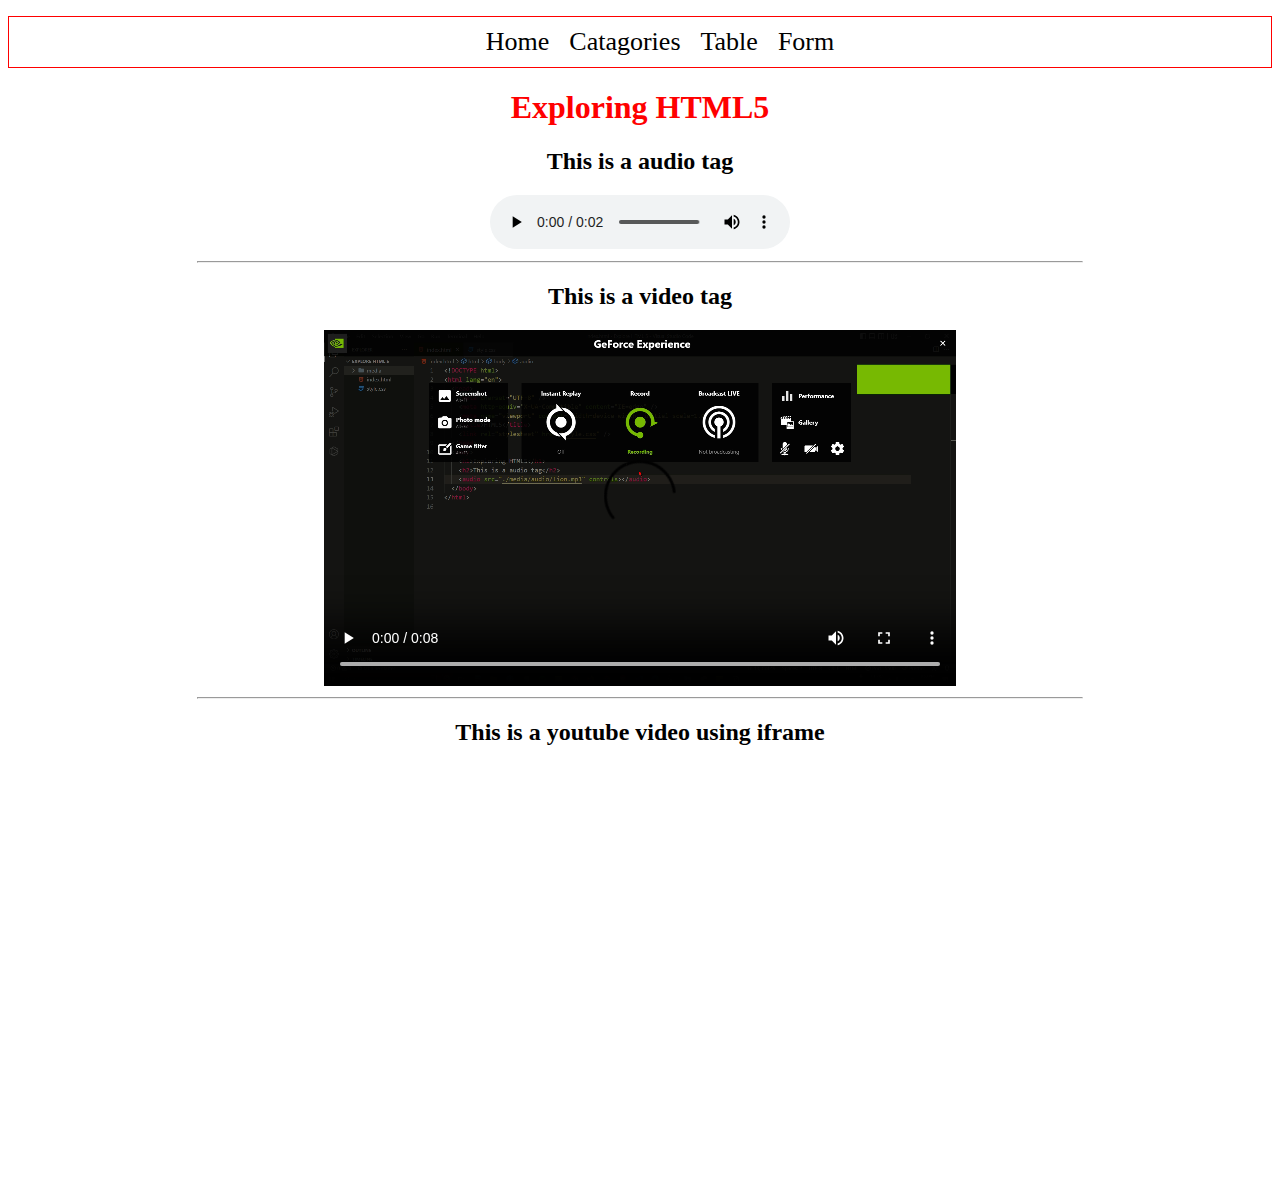
<file: index.html>
<!DOCTYPE html>
<html lang="en">
  <head>
    <meta charset="UTF-8" />
    <meta http-equiv="X-UA-Compatible" content="IE=edge" />
    <meta name="viewport" content="width=device-width, initial-scale=1.0" />
    <title>HTML5</title>
    <link rel="stylesheet" href="style.css" />
  </head>
  <body>
    <header>
      <nav>
        <ul>
          <li><a href="./index.html">Home</a></li>
          <li>
            <a href="#">Catagories</a>
            <ul class="dropdown">
              <li><a href="./flexbox.html">Flexbox</a></li>
              <li><a href="#">link - 2</a></li>
              <li><a href="#">link - 3</a></li>
              <li><a href="#">link - 4</a></li>
              <li><a href="#">link - 5</a></li>
            </ul>
          </li>
          <li><a href="./table.html">Table</a></li>
          <li><a href="./form.html">Form</a></li>
        </ul>
      </nav>
    </header>
    <h1>Exploring HTML5</h1>
    <h2>This is a audio tag</h2>
    <audio src="./media/audio/lion.mp3" controls></audio>
    <hr width="70%" />
    <h2>This is a video tag</h2>
    <video src="./media/video/demo.mp4" controls style="width: 50%"></video>
    <hr width="70%" />
    <h2>This is a youtube video using iframe</h2>
    <iframe
      width="50%"
      height="400"
      src="https://www.youtube.com/embed/bON-KPiiNCk"
      title="YouTube video player"
      frameborder="0"
      allow="accelerometer; autoplay; clipboard-write; encrypted-media; gyroscope; picture-in-picture"
      allowfullscreen
    ></iframe>
  </body>
</html>
</file>
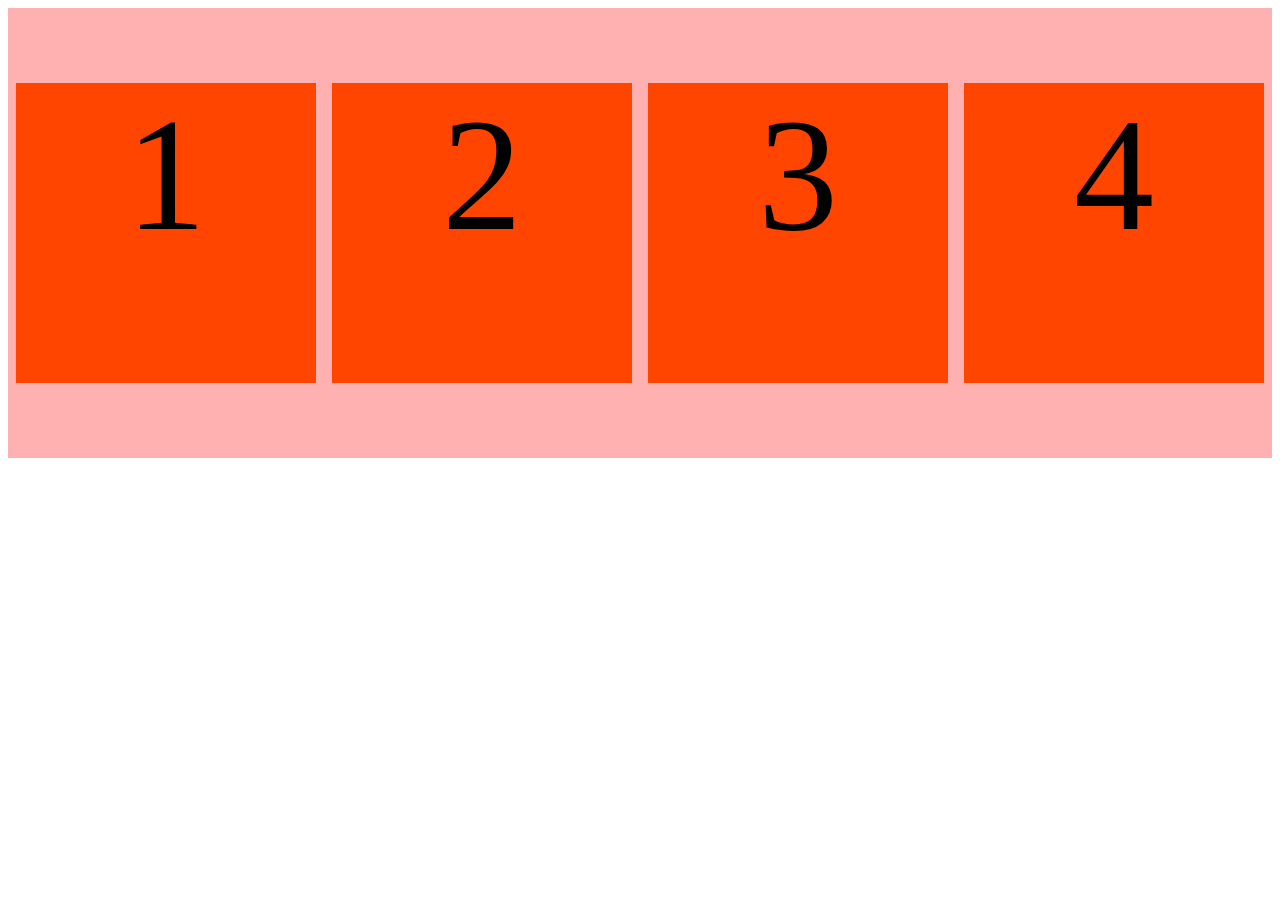
<file: flexbox.html>
<!DOCTYPE html>
<html lang="en">
  <head>
    <meta charset="UTF-8" />
    <meta http-equiv="X-UA-Compatible" content="IE=edge" />
    <meta name="viewport" content="width=device-width, initial-scale=1.0" />
    <title>Document</title>
    <link rel="stylesheet" href="style.css" />
  </head>
  <body>
    <div class="flex-container">
      <div class="flex-item">1</div>
      <div class="flex-item">2</div>
      <div class="flex-item">3</div>
      <div class="flex-item">4</div>
    </div>
  </body>
</html>
</file>
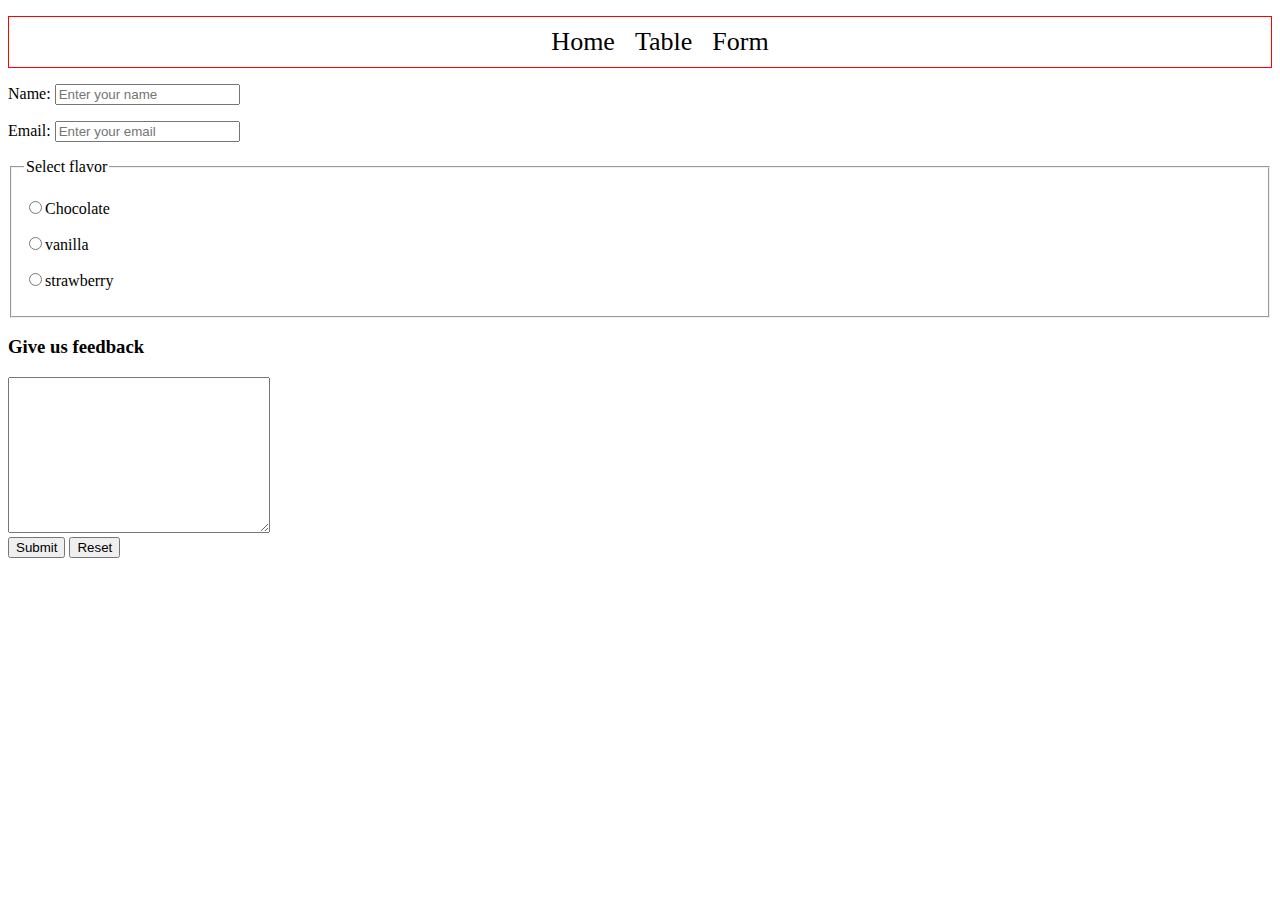
<file: form.html>
<!DOCTYPE html>
<html lang="en">
  <head>
    <meta charset="UTF-8" />
    <meta http-equiv="X-UA-Compatible" content="IE=edge" />
    <meta name="viewport" content="width=device-width, initial-scale=1.0" />
    <title>Document</title>
    <link rel="stylesheet" href="style.css" />
  </head>
  <body>
    <header>
      <nav>
        <ul>
          <li><a href="./index.html">Home</a></li>
          <li><a href="./table.html">Table</a></li>
          <li><a href="./form.html">Form</a></li>
        </ul>
      </nav>
    </header>
    <form action="">
      <p>
        Name:

        <input type="text" name="name" id="" placeholder="Enter your name" />
      </p>

      <p>
        Email:
        <input type="email" name="email" id="" placeholder="Enter your email" />
      </p>
      <fieldset>
        <legend>Select flavor</legend>
        <p>
          <label for="chocolate"
            ><input type="radio" name="flavor" id="chocolate" />Chocolate</label
          >
        </p>
        <p>
          <label for="vanilla"
            ><input type="radio" name="flavor" id="vanilla" />vanilla</label
          >
        </p>
        <p>
          <label for="strawberry"
            ><input
              type="radio"
              name="flavor"
              id="strawberry"
            />strawberry</label
          >
        </p>
      </fieldset>
      <h3>Give us feedback</h3>
      <textarea name="Feedback" id="" cols="30" rows="10"></textarea>
      <br />
      <button type="submit">Submit</button>
      <button type="reset">Reset</button>
    </form>
  </body>
</html>
</file>
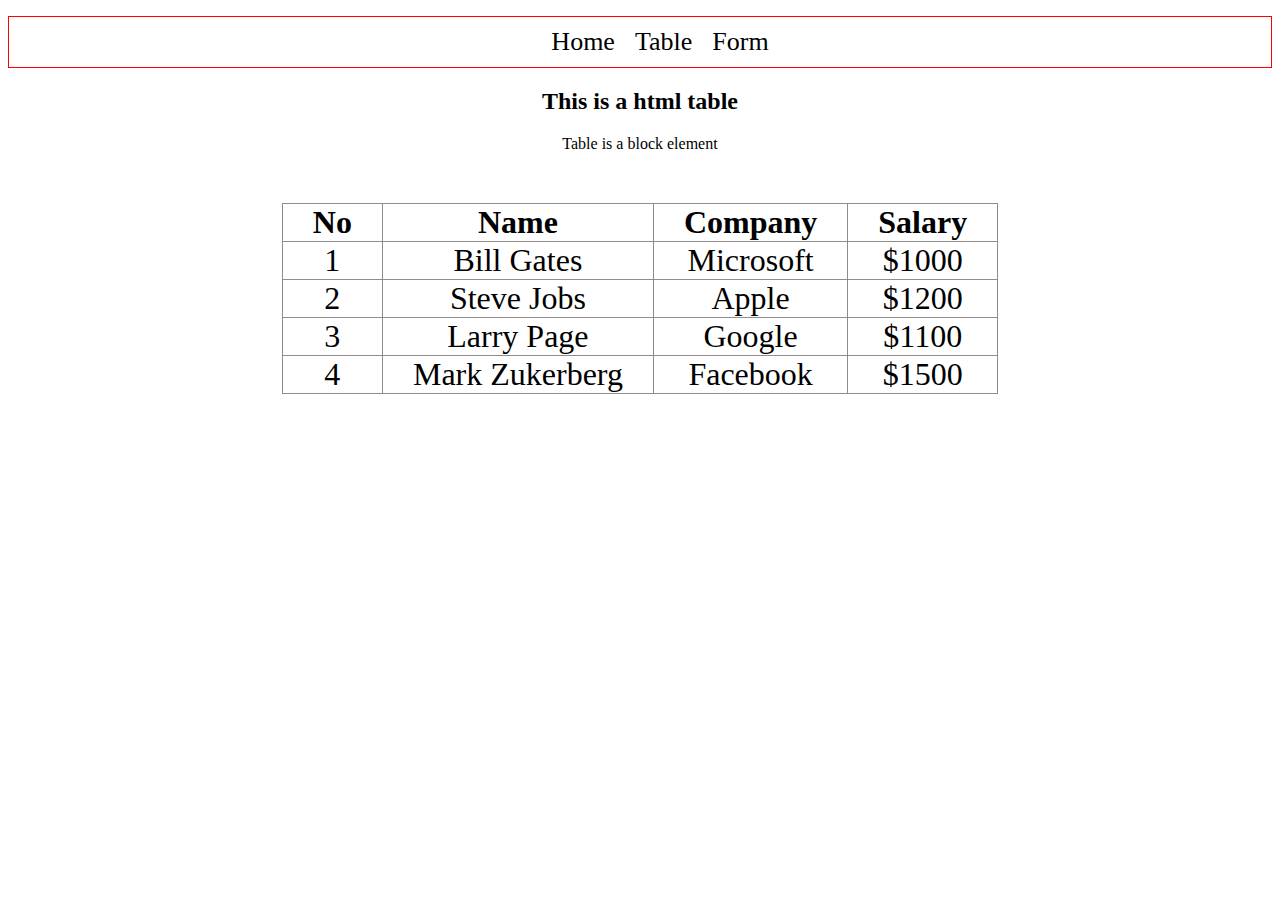
<file: table.html>
<!DOCTYPE html>
<html lang="en">
<head>
  <meta charset="UTF-8">
  <meta http-equiv="X-UA-Compatible" content="IE=edge">
  <meta name="viewport" content="width=device-width, initial-scale=1.0">
  <title>Document</title>
  <link rel="stylesheet" href="style.css">
</head>
<body>
  <header>
    <nav>
      <ul>
        <li><a href="./index.html">Home</a></li>
        <li><a href="./table.html">Table</a></li>
        <li><a href="./form.html">Form</a></li>
      </ul>
    </nav>
  </header>
  <h2>This is a html table</h2>
    <p>Table is a block element</p>
    <table>
      <thead>
        <tr>
          <th>No</th>
          <th>Name</th>
          <th>Company</th>
          <th>Salary</th>
        </tr>
      </thead>
      <tbody>
        <tr>
          <td>1</td>
          <td>Bill Gates</td>
          <td>Microsoft</td>
          <td>$1000</td>
        </tr>
        <tr>
          <td>2</td>
          <td>Steve Jobs</td>
          <td>Apple</td>
          <td>$1200</td>
        </tr>
        <tr>
          <td>3</td>
          <td>Larry Page</td>
          <td>Google</td>
          <td>$1100</td>
        </tr>
        <tr>
          <td>4</td>
          <td>Mark Zukerberg</td>
          <td>Facebook</td>
          <td>$1500</td>
        </tr>
      </tbody>
    </table>
</body>
</html>
</file>
<file: style.css>
:root{
  --main-color: red;
  --second-color: orange;
}

body {
  text-align: center;
}

h1{
  color: var(--main-color);
}

h1:hover{
  color: var(--second-color);
}

table {
  border-collapse: collapse;
  margin: 50px auto;
  font-size: 32px;
}

td,
th {
  border: 1px solid rgba(135, 131, 131, 0.918);
  padding: 0 30px;
}

form {
  text-align: left;
}

nav > ul {
  display: flex;
  justify-content: center;
  border: 1px solid red;
}

nav li {
  list-style: none;
  padding: 10px;
}

nav li:hover {
  background-color: orange;
}

nav a {
  text-decoration: none;
  color: black;
  font-size: 26px;
}


.dropdown{
  display: none;
  position: absolute;
  top: 65px;
  z-index: 1;
  background-color: rgb(84, 83, 83);

  padding: 0 15px;
}

.dropdown li{
  padding: 0;
}

nav> ul > li:hover .dropdown{
  display: block;
}

/* flexbox */

.flex-container{
  height: 50vh;
  width: 100%;

  background-color: rgba(255, 0, 0, 0.31);

  display: flex;
  justify-content: space-around;
  align-items: center;
}

.flex-item{
  height: 300px;
  width: 300px;

  background-color: orangered;
  font-size: 10em;
}
</file>
